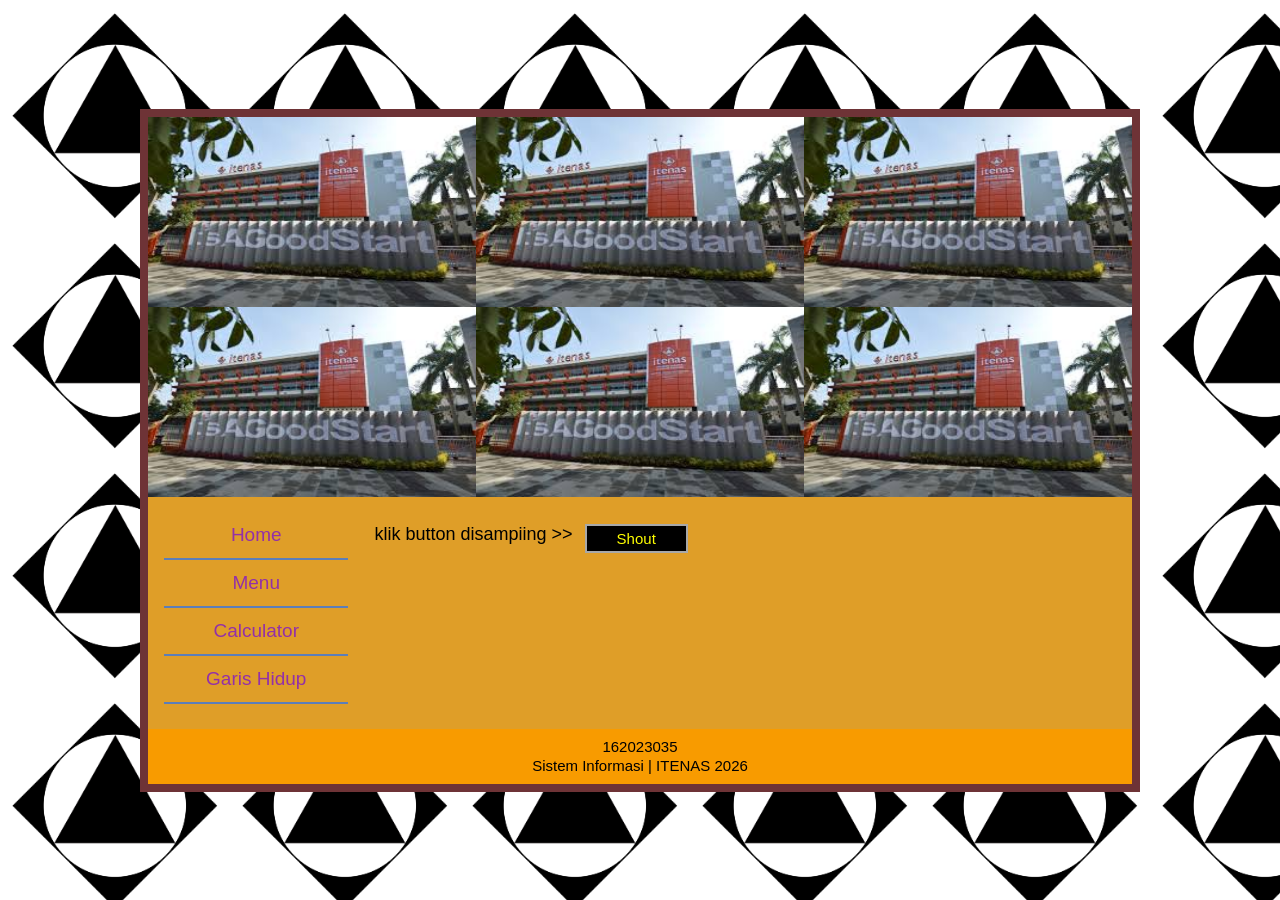
<file: evaluasi1/index.html>
<!doctype html>
<html lang="id">
  <head>
    <meta charset="UTF-8" />
    <meta name="viewport" content="width=device-width, initial-scale=1.0" />
    <title>Home - Sistem Informasi ITENAS</title>
    <link rel="stylesheet" href="CSS/style.css" />
  </head>
  <body>
    <div class="main-box">
      <div class="header-images">
        <img src="assets/kampus.jpeg" alt="kampus" />
        <img src="assets/kampus.jpeg" alt="kampus" />
        <img src="assets/kampus.jpeg" alt="kampus" />
        <img src="assets/kampus.jpeg" alt="kampus" />
        <img src="assets/kampus.jpeg" alt="kampus" />
        <img src="assets/kampus.jpeg" alt="kampus" />
      </div>

      <div class="body-content">
        <div class="sidebar">
          <a href="index.html">Home</a>
          <a href="menu.html">Menu</a>
          <a href="calculator.html">Calculator</a> 
          <a href="garis_hidup.html">Garis Hidup</a> 
        </div>

        <div class="content-area">
          <p>klik button disampiing >></p>
          <button id="btn-shout">Shout</button>
        </div>
      </div>

      <div class="footer">
        162023035<br/>
        Sistem Informasi | ITENAS 2026
      </div>
    </div>

    <script src="javascript/script.js"></script>
  </body>
</html>
</file>
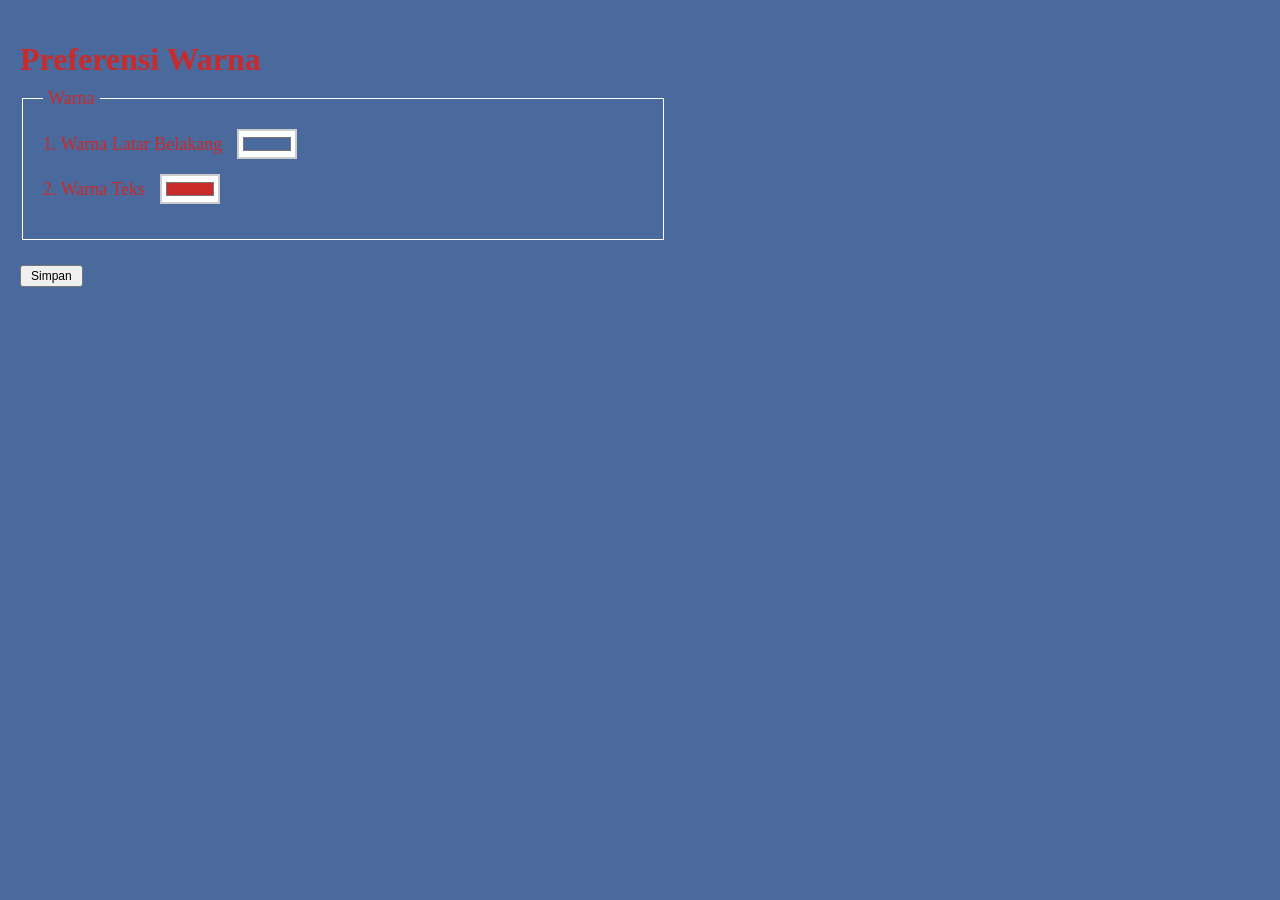
<file: tugas3/index.html>
<!doctype html>
<html lang="id">
  <head>
    <meta charset="UTF-8" />
    <meta name="viewport" content="width=device-width, initial-scale=1.0" />
    <title>Tugas Preferensi Warna</title>
    <link rel="stylesheet" href="style.css" />
  </head>
  <body>
    <h1 id="judul">Preferensi Warna</h1>

    <fieldset>
      <legend id="teks-legend">Warna</legend>

      <div class="form-group">
        <label for="bgColor">1. Warna Latar Belakang</label>
        <input type="color" id="bgColor" value="#4A699D" />
      </div>

      <div class="form-group">
        <label for="txtColor">2. Warna Teks</label>
        <input type="color" id="txtColor" value="#C92A2A" />
      </div>
    </fieldset>

    <button id="btnSimpan">Simpan</button>

    <script src="script.js"></script>
  </body>
</html>
</file>
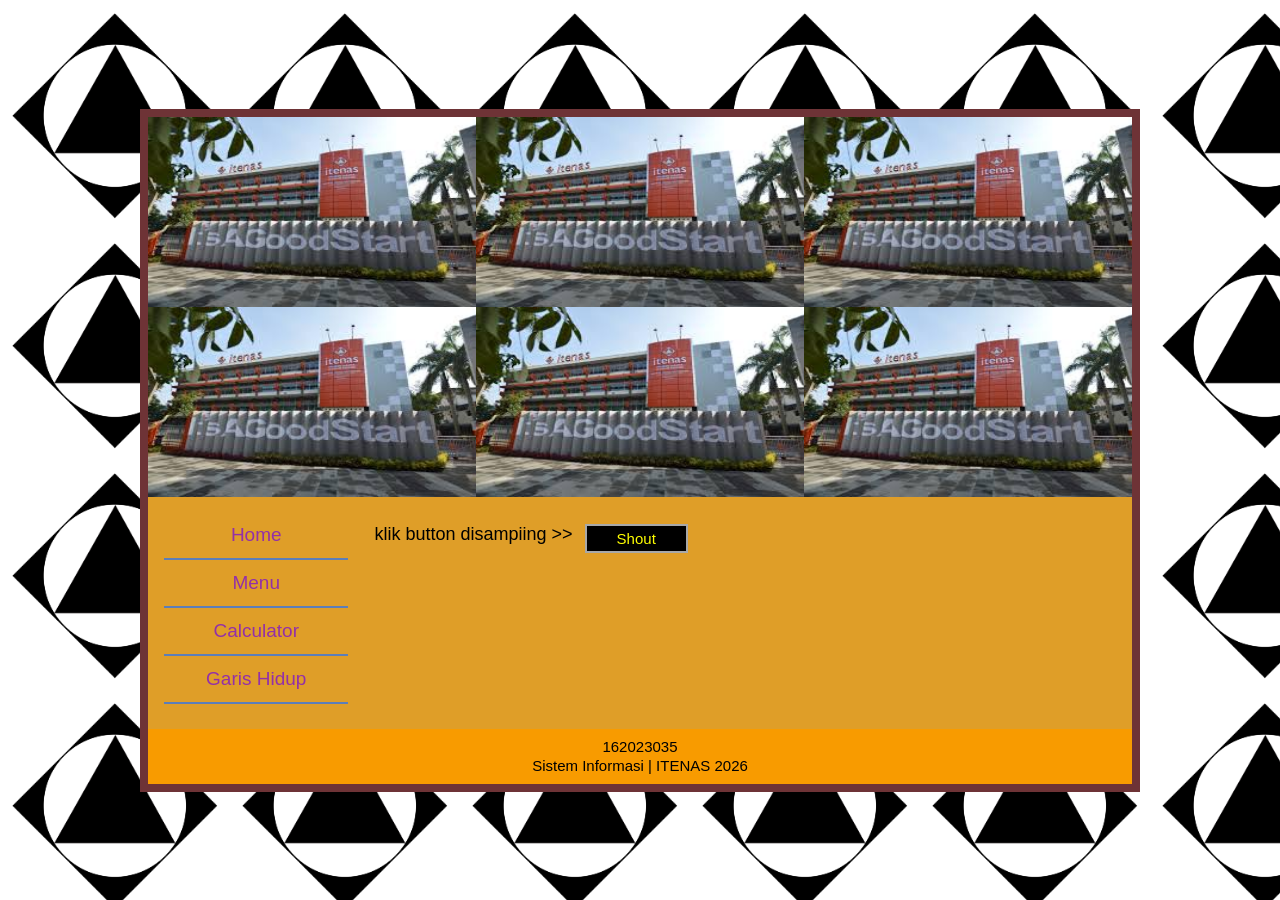
<file: tugas4/index.html>
<!doctype html>
<html lang="id">
  <head>
    <meta charset="UTF-8" />
    <meta name="viewport" content="width=device-width, initial-scale=1.0" />
    <title>Home - Sistem Informasi ITENAS</title>
    <link rel="stylesheet" href="CSS/style.css" />
  </head>
  <body>
    <div class="main-box">
      <div class="header-images">
        <img src="assets/kampus.jpeg" alt="kampus" />
        <img src="assets/kampus.jpeg" alt="kampus" />
        <img src="assets/kampus.jpeg" alt="kampus" />
        <img src="assets/kampus.jpeg" alt="kampus" />
        <img src="assets/kampus.jpeg" alt="kampus" />
        <img src="assets/kampus.jpeg" alt="kampus" />
      </div>

      <div class="body-content">
        <div class="sidebar">
          <a href="index.html">Home</a>
          <a href="menu.html">Menu</a>
          <a href="calculator.html">Calculator</a> 
          <a href="garis_hidup.html">Garis Hidup</a> 
        </div>

        <div class="content-area">
          <p>klik button disampiing >></p>
          <button id="btn-shout">Shout</button>
        </div>
      </div>

      <div class="footer">
        162023035<br/>
    Sistem Informasi | ITENAS 2026
      </div>
    </div>

    <script src="javascript/script.js"></script>
  </body>
</html>
</file>
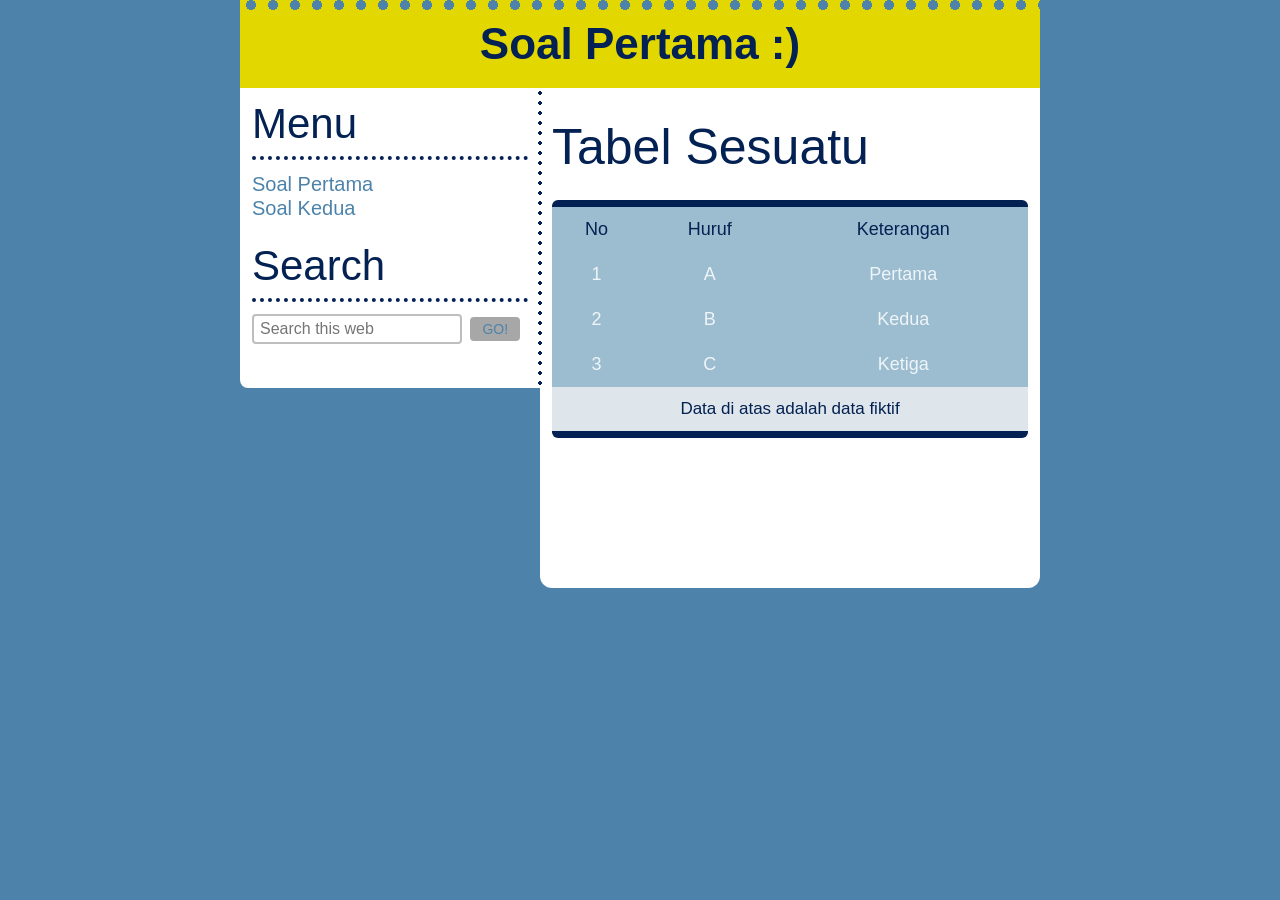
<file: soal1.html>
<!DOCTYPE html>
<html>
<head>
    <title>Soal Pertama</title>
    <link rel="stylesheet" href="style.css">
</head>

<body>

<div class="container">

    <div class="header">Soal Pertama :)</div>

    <div class="content">

        <div class="sidebar">
            <div class="menu-box">
                <h3>Menu</h3>
                <div class="menu">
                    <a href=>Soal Pertama</a>
                    <a href="soal2.html">Soal Kedua</a>
                </div>

                <h3>Search</h3>
                <div class="searchbox">
                    <input type="text" placeholder="Search this web">
                    <button>GO!</button>
                </div>
            </div>
        </div>

        <div class="main">
            <h2>Tabel Sesuatu</h2>

            <div class="table-box-sesuatu">
                <table>
                    <tr>
                        <th>No</th>
                        <th>Huruf</th>
                        <th>Keterangan</th>
                    </tr>
                    <tr>
                        <td>1</td>
                        <td>A</td>
                        <td>Pertama</td>
                    </tr>
                    <tr>
                        <td>2</td>
                        <td>B</td>
                        <td>Kedua</td>
                    </tr>
                    <tr>
                        <td>3</td>
                        <td>C</td>
                        <td>Ketiga</td>
                    </tr>
                </table>

                <div class="table-footer">
                    Data di atas adalah data fiktif
                </div>
            </div>

        </div>

    </div>
</div>

</body>
</html>
</file>
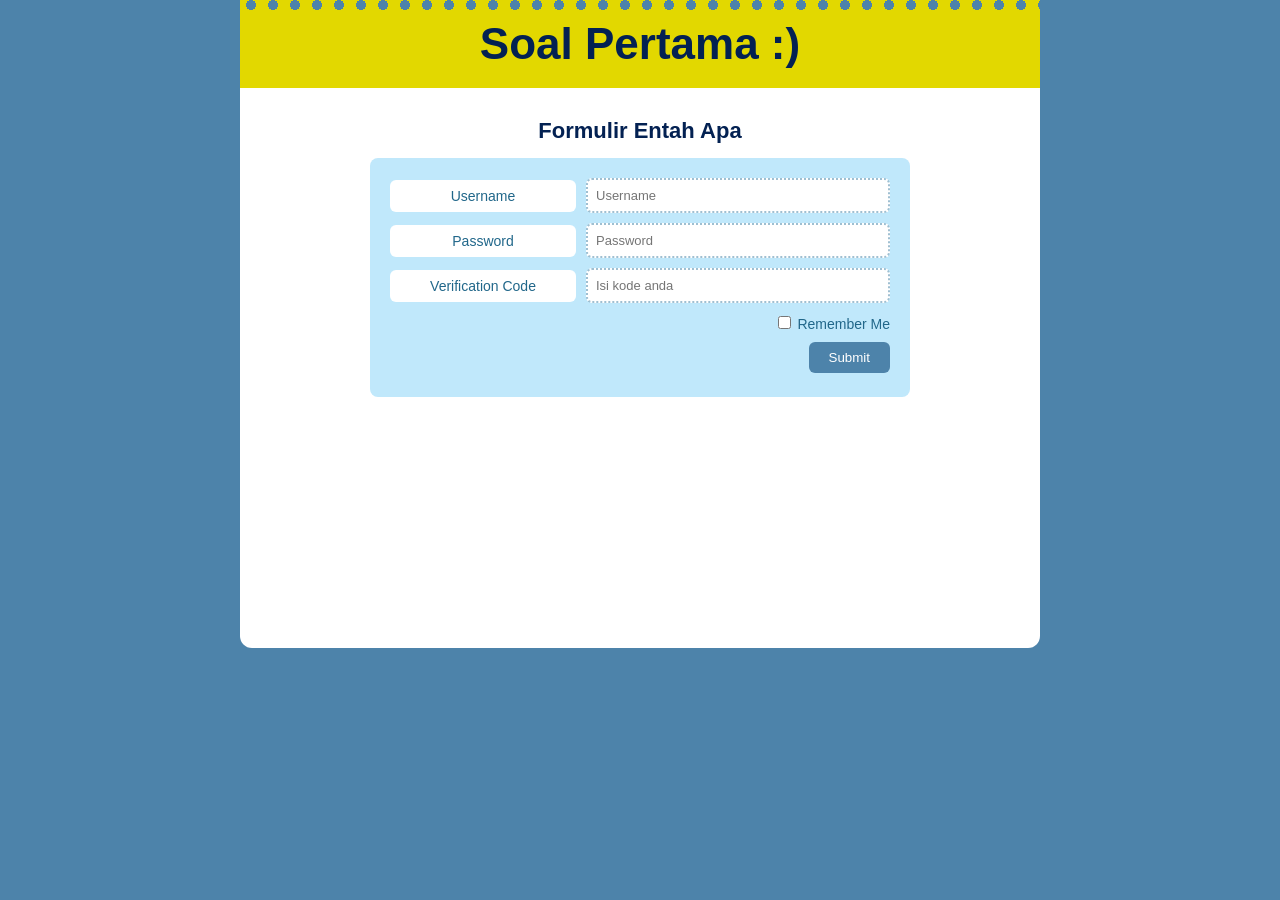
<file: soal2.html>
<!DOCTYPE html>
<html>
<head>
    <title>Soal Kedua</title>
    <link rel="stylesheet" href="style.css">
</head>

<body>

<div class="container">

    <div class="header">
        Soal Pertama :)
    </div>

    <div class="soal2-panel">
        <h2 class="form-title">Formulir Entah Apa</h2>
        <div class="form-box">
            <div class="row">
                <span>Username</span>
                <input type="text" placeholder="Username">
            </div>
            <div class="row">
                <span>Password</span>
                <input type="password" placeholder="Password">
            </div>
            <div class="row">
                <span>Verification Code</span>
                <input type="text" placeholder="Isi kode anda">
            </div>
            
            <div class="remember-row">
                <input type="checkbox"> Remember Me
            </div>
            
            <div class="btn-container">
                <button onclick="window.location.href='soal1.html'">Submit</button>
                    </a>
                </div>
            </div>
    </div>

</div>

</body>
</html>
</file>
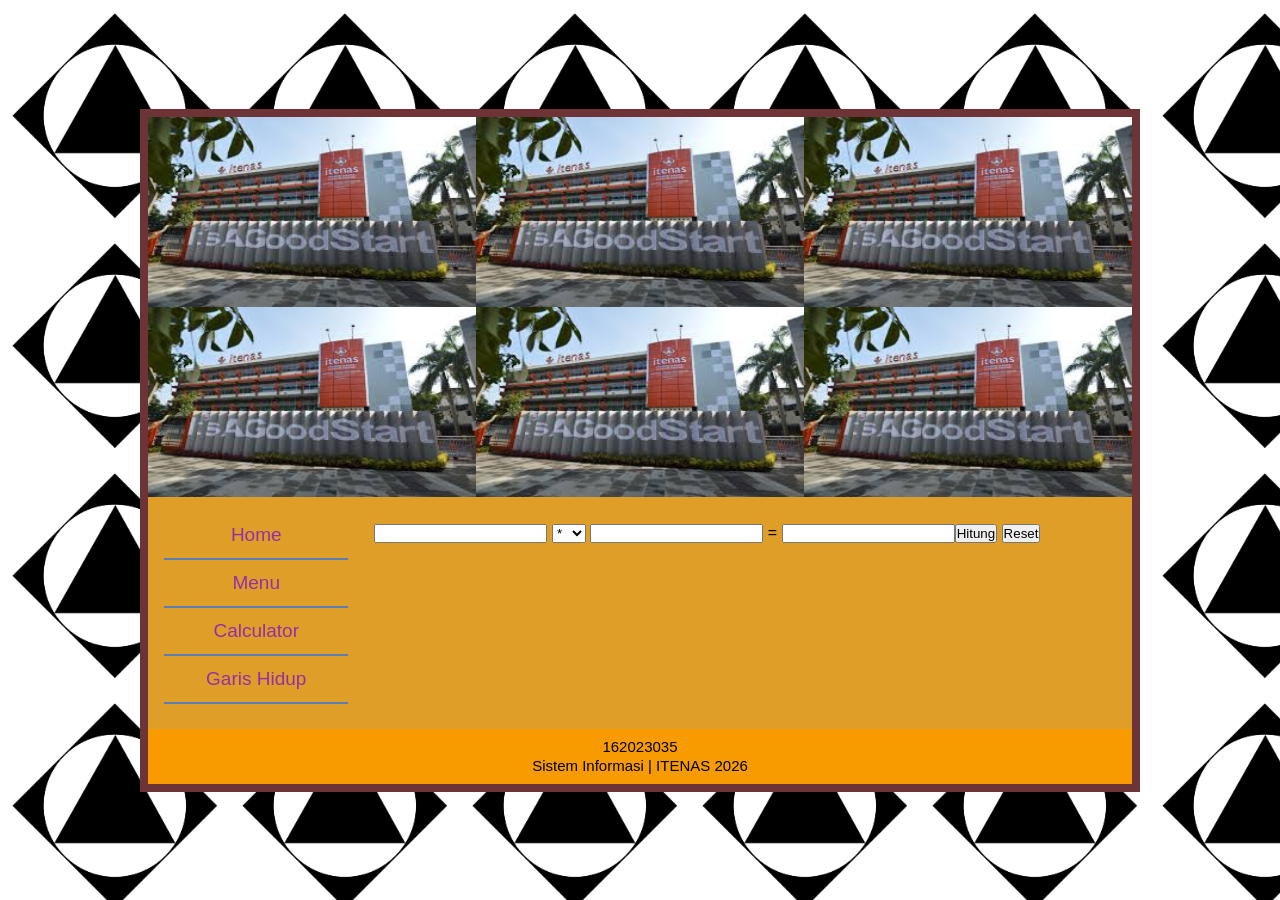
<file: evaluasi1/calculator.html>
<!doctype html>
<html lang="id">
  <head>
    <meta charset="UTF-8" />
    <meta name="viewport" content="width=device-width, initial-scale=1.0" />
    <title>Kalkulator - Sistem Informasi ITENAS</title>
    <link rel="stylesheet" href="CSS/style.css" />
  </head>
  <body>
    <div class="main-box">
      <div class="header-images">
        <img src="assets/kampus.jpeg" alt="kampus" />
        <img src="assets/kampus.jpeg" alt="kampus" />
        <img src="assets/kampus.jpeg" alt="kampus" />
        <img src="assets/kampus.jpeg" alt="kampus" />
        <img src="assets/kampus.jpeg" alt="kampus" />
        <img src="assets/kampus.jpeg" alt="kampus" />
      </div>

      <div class="body-content">
        <div class="sidebar">
          <a href="index.html">Home</a>
          <a href="menu.html">Menu</a>
          <a href="calculator.html">Calculator</a>
          <a href="garis_hidup.html">Garis Hidup</a>
        </div>

        <div class="content-area calc-area">
          <div class="calc-row">
            <input type="number" id="calc-in1" class="calc-input" />
            <select id="calc-op" class="calc-select">
              <option value="*">*</option>
              <option value="/">/</option>
              <option value="+">+</option>
              <option value="-">-</option>
              <option value="%">%</option>
              <option value="^">^</option>
            </select>
            <input type="number" id="calc-in2" class="calc-input" />
            <span class="calc-equals">=</span>
            <input type="text" id="calc-out" class="calc-input" readonly />
          </div>

          <div class="calc-actions">
            <button type="button" id="btn-hitung" class="btn-black">
              Hitung
            </button>
            <button type="button" id="btn-reset-calc" class="btn-black">
              Reset
            </button>
          </div>
        </div>
      </div>

      <div class="footer">
        162023035<br/>
        Sistem Informasi | ITENAS 2026
      </div>
    </div>

    <script src="javascript/script.js"></script>
  </body>
</html>
</file>
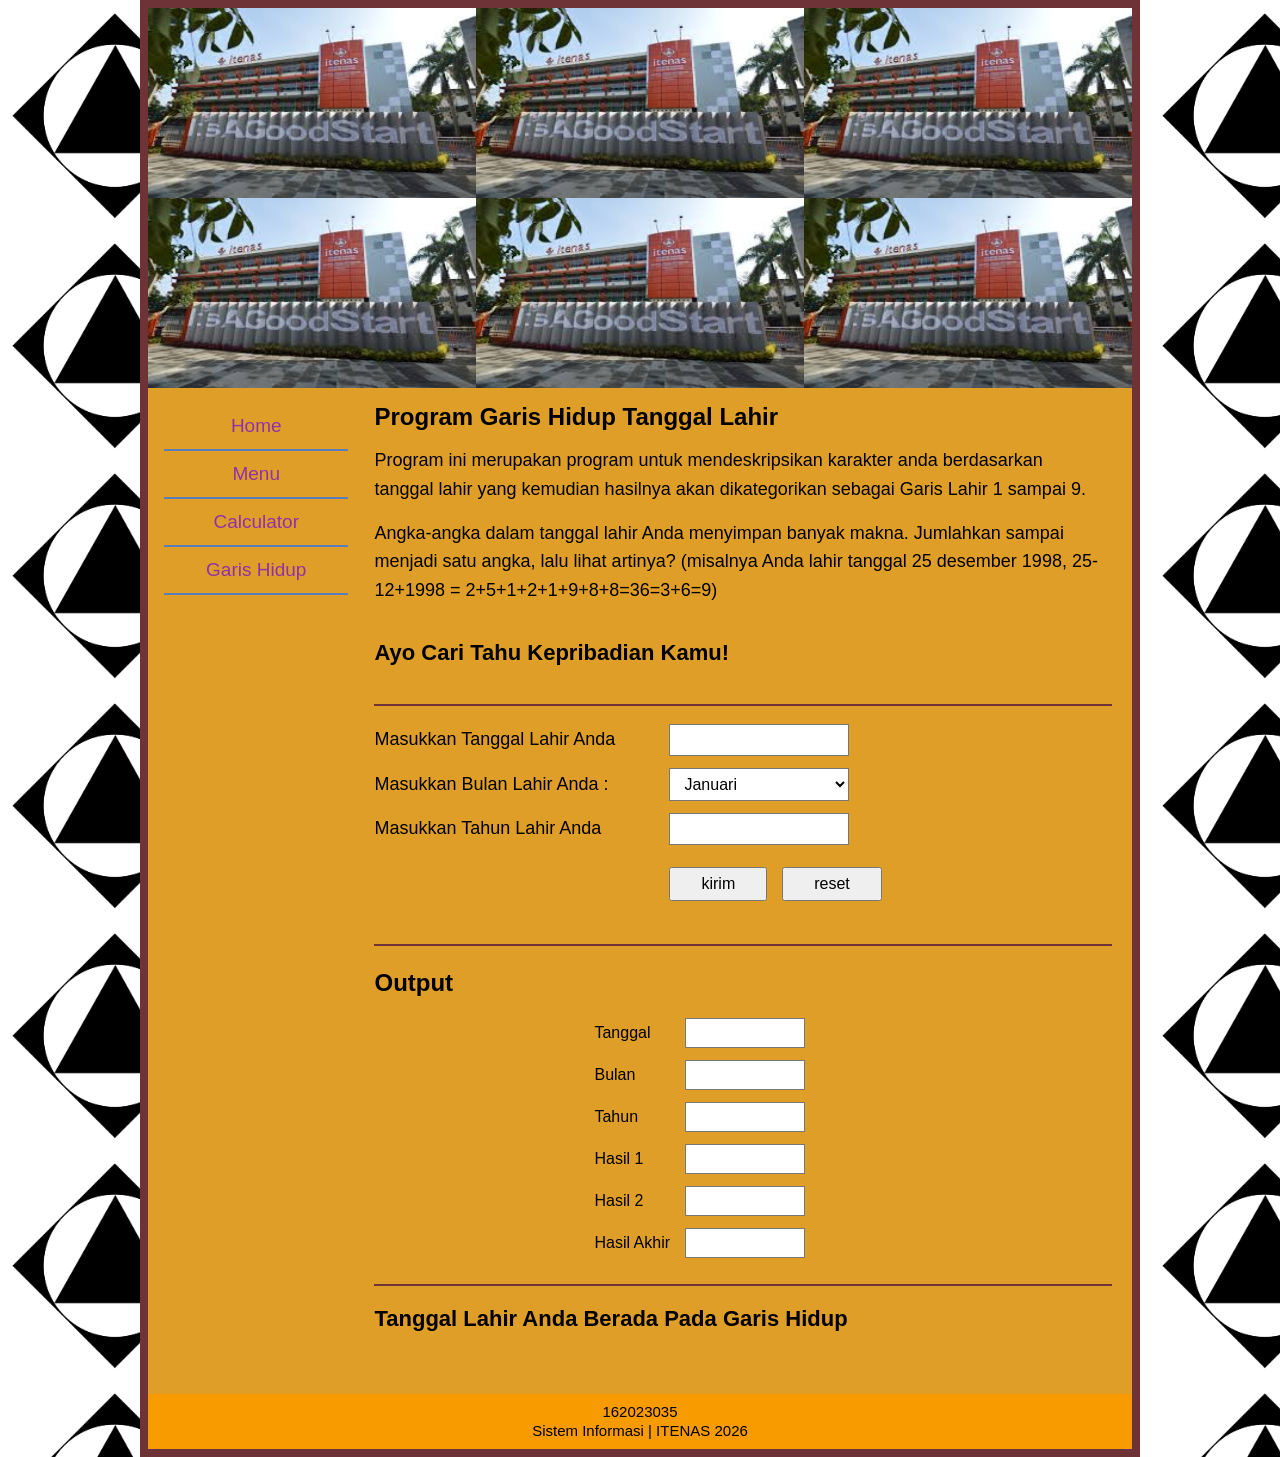
<file: evaluasi1/garis_hidup.html>
<!doctype html>
<html lang="id">
  <head>
    <meta charset="UTF-8" />
    <meta name="viewport" content="width=device-width, initial-scale=1.0" />
    <title>Garis Hidup - Sistem Informasi ITENAS</title>
    <link rel="stylesheet" href="CSS/style.css" />
  </head>
  <body>
    <div class="main-box">
      <div class="header-images">
        <img src="assets/kampus.jpeg" alt="kampus" />
        <img src="assets/kampus.jpeg" alt="kampus" />
        <img src="assets/kampus.jpeg" alt="kampus" />
        <img src="assets/kampus.jpeg" alt="kampus" />
        <img src="assets/kampus.jpeg" alt="kampus" />
        <img src="assets/kampus.jpeg" alt="kampus" />
      </div>

      <div class="body-content">
        <div class="sidebar">
          <a href="index.html">Home</a>
          <a href="menu.html">Menu</a>
          <a href="calculator.html">Calculator</a> 
          <a href="garis_hidup.html">Garis Hidup</a> 
        </div>

        <div class="content-area gh-area">
          <h2 class="gh-title">Program Garis Hidup Tanggal Lahir</h2>

          <p class="gh-desc">
            Program ini merupakan program untuk mendeskripsikan karakter anda
            berdasarkan tanggal lahir yang kemudian hasilnya akan dikategorikan
            sebagai Garis Lahir 1 sampai 9.
          </p>
          <p class="gh-desc">
            Angka-angka dalam tanggal lahir Anda menyimpan banyak makna.
            Jumlahkan sampai menjadi satu angka, lalu lihat artinya? (misalnya
            Anda lahir tanggal 25 desember 1998, 25-12+1998 =
            2+5+1+2+1+9+8+8=36=3+6=9)
          </p>

          <h2 class="gh-highlight">Ayo Cari Tahu Kepribadian Kamu!</h2>
          <hr class="gh-line">

          <div class="gh-form">
            <div class="gh-form-group">
              <label>Masukkan Tanggal Lahir Anda</label>
              <input type="number" id="gh-tgl" min="1" max="31" />
            </div>
            <div class="gh-form-group">
              <label>Masukkan Bulan Lahir Anda :</label>
              <select id="gh-bln" class="gh-select">
                <option value="1">Januari</option>
                <option value="2">Februari</option>
                <option value="3">Maret</option>
                <option value="4">April</option>
                <option value="5">Mei</option>
                <option value="6">Juni</option>
                <option value="7">Juli</option>
                <option value="8">Agustus</option>
                <option value="9">September</option>
                <option value="10">Oktober</option>
                <option value="11">November</option>
                <option value="12">Desember</option>
              </select>
            </div>
            <div class="gh-form-group">
              <label>Masukkan Tahun Lahir Anda</label>
              <input type="number" id="gh-thn" min="1900" max="2100" />
            </div>
            <div class="gh-buttons">
              <button type="button" id="btn-kirim-gh" class="btn-black">
                kirim
              </button>
              <button type="button" id="btn-reset-gh" class="btn-black">
                reset
              </button>
            </div>
          </div>

          <hr class="gh-line">

          <div class="gh-output-section" id="gh-output-section">
            <h2 class="gh-title">Output</h2>
            <table class="gh-table">
              <tr>
                <td>Tanggal</td>
                <td><input type="text" id="out-tgl" readonly /></td>
              </tr>
              <tr>
                <td>Bulan</td>
                <td><input type="text" id="out-bln" readonly /></td>
              </tr>
              <tr>
                <td>Tahun</td>
                <td><input type="text" id="out-thn" readonly /></td>
              </tr>
              <tr>
                <td>Hasil 1</td>
                <td><input type="text" id="out-h1" readonly /></td>
              </tr>
              <tr>
                <td>Hasil 2</td>
                <td><input type="text" id="out-h2" readonly /></td>
              </tr>
              <tr>
                <td>Hasil Akhir</td>
                <td><input type="text" id="out-hakhir" readonly /></td>
              </tr>
            </table>
            <hr class="gh-line">

            <div class="gh-result-text">
            <h2 class="gh-result-title">
            Tanggal Lahir Anda Berada Pada Garis Hidup
            <span id="out-num"></span>
            </h2>
          <p id="gh-result-desc" class="gh-result-desc"></p>
        </div>
    </div>
</div>
</div>

      <div class="footer">
        162023035<br/>
        Sistem Informasi | ITENAS 2026
      </div>
    </div>

    <script src="javascript/script.js"></script>
  </body>
</html>
</file>
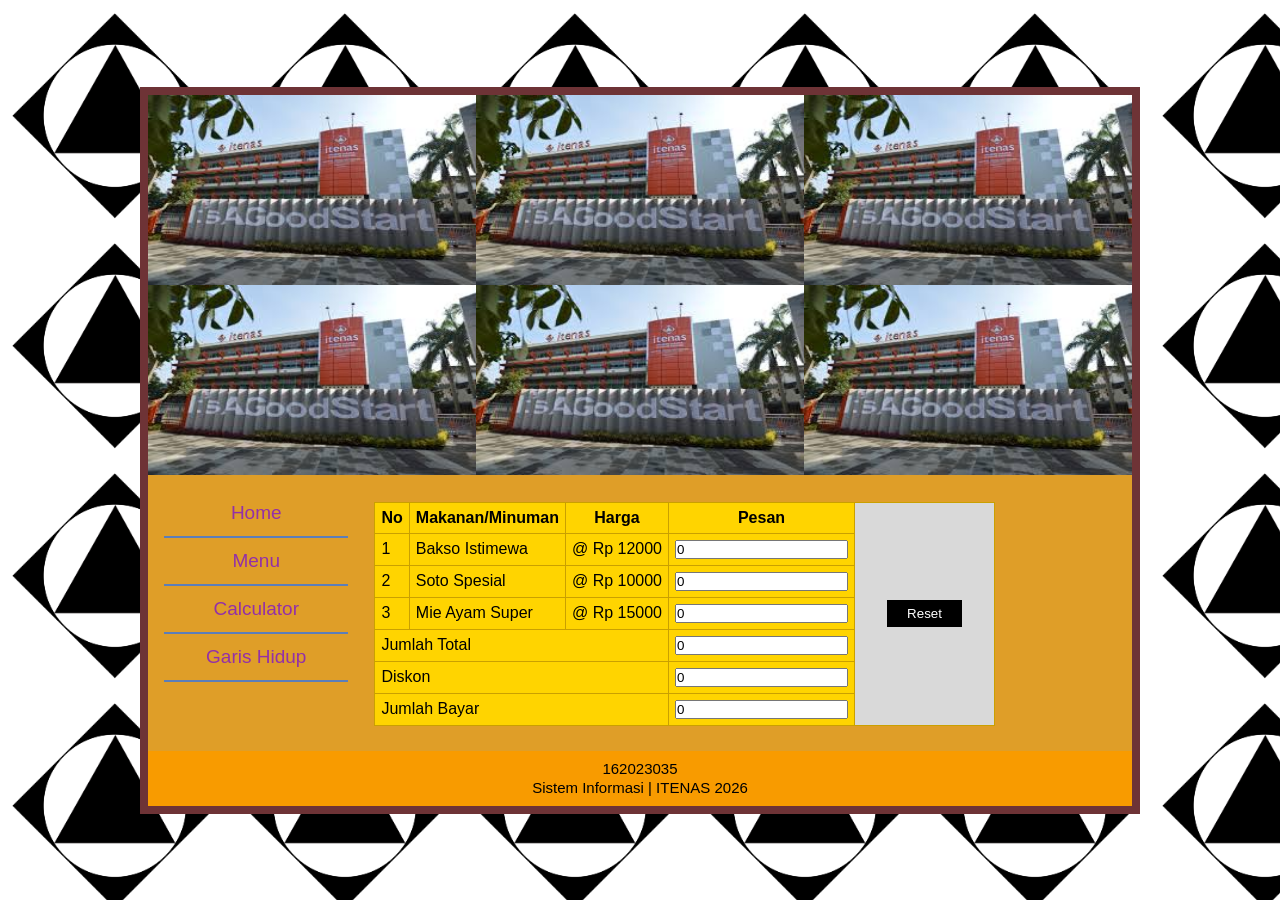
<file: evaluasi1/menu.html>
<!doctype html>
<html lang="id">
  <head>
    <meta charset="UTF-8" />
    <meta name="viewport" content="width=device-width, initial-scale=1.0" />
    <title>Menu - Sistem Informasi ITENAS</title>
    <link rel="stylesheet" href="CSS/style.css" />
  </head>
  <body>
    <div class="main-box">
      <div class="header-images">
        <img src="assets/kampus.jpeg" alt="kampus" />
        <img src="assets/kampus.jpeg" alt="kampus" />
        <img src="assets/kampus.jpeg" alt="kampus" />
        <img src="assets/kampus.jpeg" alt="kampus" />
        <img src="assets/kampus.jpeg" alt="kampus" />
        <img src="assets/kampus.jpeg" alt="kampus" />
      </div>

      <div class="body-content">
        <div class="sidebar">
          <a href="index.html">Home</a>
          <a href="menu.html">Menu</a>
          <a href="calculator.html">Calculator</a>
          <a href="garis_hidup.html">Garis Hidup</a>
        </div>

        <div class="content-area">
          <table class="menu-table">
            <tr>
              <th>No</th>
              <th>Makanan/Minuman</th>
              <th>Harga</th>
              <th>Pesan</th>
              <td rowspan="7" class="reset-cell">
                <button type="button" id="btn-reset">Reset</button>
              </td>
            </tr>
            <tr>
              <td>1</td>
              <td>Bakso Istimewa</td>
              <td>@ Rp 12000</td>
              <td><input type="number" id="qty-bakso" value="0" min="0" /></td>
            </tr>
            <tr>
              <td>2</td>
              <td>Soto Spesial</td>
              <td>@ Rp 10000</td>
              <td><input type="number" id="qty-soto" value="0" min="0" /></td>
            </tr>
            <tr>
              <td>3</td>
              <td>Mie Ayam Super</td>
              <td>@ Rp 15000</td>
              <td><input type="number" id="qty-mie" value="0" min="0" /></td>
            </tr>
            <tr>
              <td colspan="3" class="text-right">Jumlah Total</td>
              <td>
                <input type="text" id="jumlah-total" value="0" readonly />
              </td>
            </tr>
            <tr>
              <td colspan="3" class="text-right">Diskon</td>
              <td><input type="text" id="diskon" value="0" readonly /></td>
            </tr>
            <tr>
              <td colspan="3" class="text-right">Jumlah Bayar</td>
              <td>
                <input type="text" id="jumlah-bayar" value="0" readonly />
              </td>
            </tr>
          </table>
        </div>
      </div>

      <div class="footer">
        162023035<br/>
        Sistem Informasi | ITENAS 2026
      </div>
    </div>

    <script src="javascript/script.js"></script>
  </body>
</html>
</file>
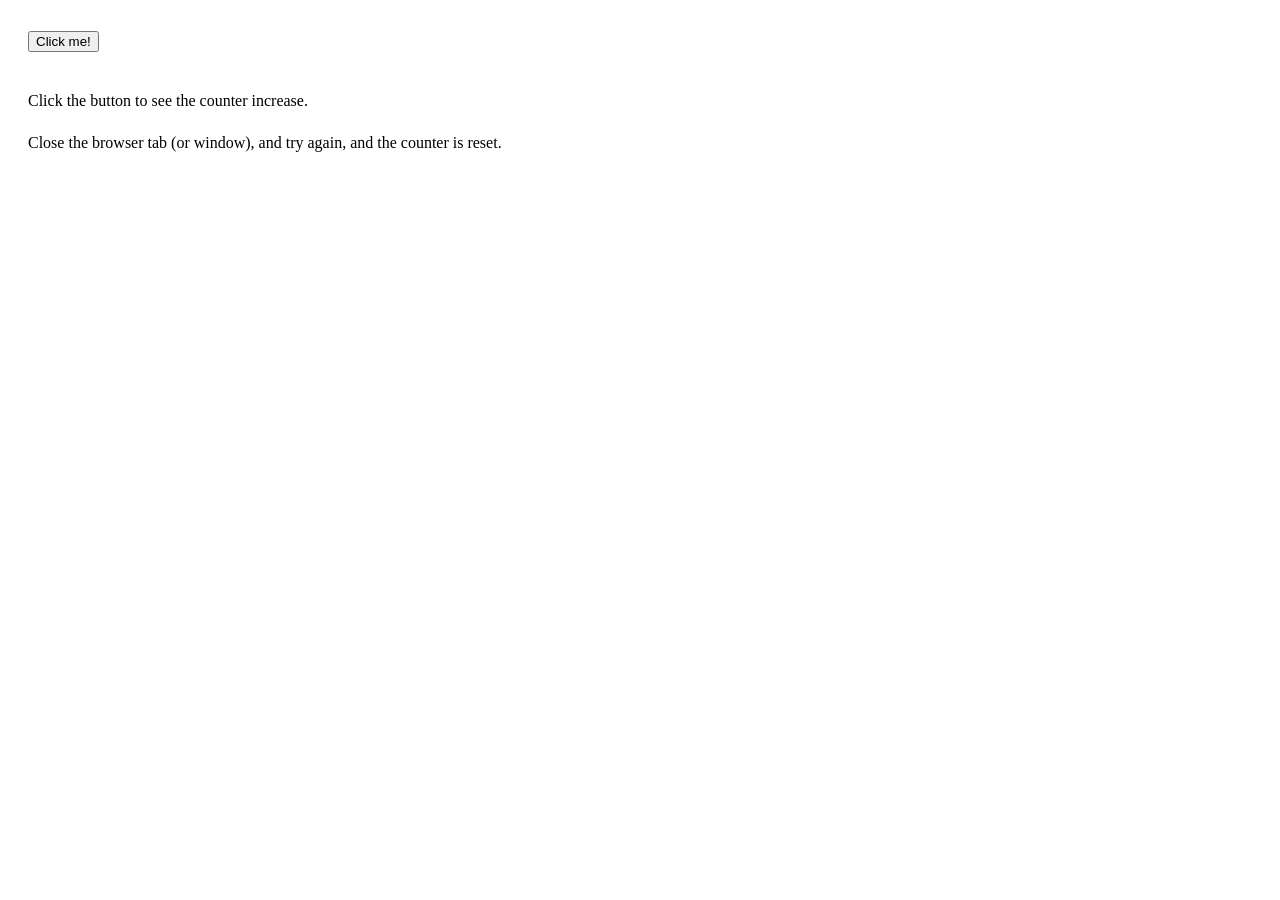
<file: quizweek3/soal1.html>
<!DOCTYPE html>
<html lang="id">
<head>
    <meta charset="UTF-8">
    <title>Quiz Kelas</title>
    <style>
        body { font-family: serif; padding: 20px; line-height: 1.6; }
        button { cursor: pointer; margin-bottom: 20px; }
        #display { 
            display: none; 
            margin-bottom: 10px; 
        }
    </style>
</head>
<body>

    <button onclick="increaseCounter()">Click me!</button>

    <div id="display"></div>

    <p>Click the button to see the counter increase.</p>
    <p>Close the browser tab (or window), and try again, and the counter is reset.</p>

    <script>
        let count = localStorage.getItem('userClicks') || 0;

        function increaseCounter() {
            count++;
            localStorage.setItem('userClicks', count);
            const displayElement = document.getElementById('display');
            displayElement.innerText = `You have clicked the button ${count} time(s) in this session.`;
            displayElement.style.display = 'block';
        }
    </script>

</body>
</html>
</file>
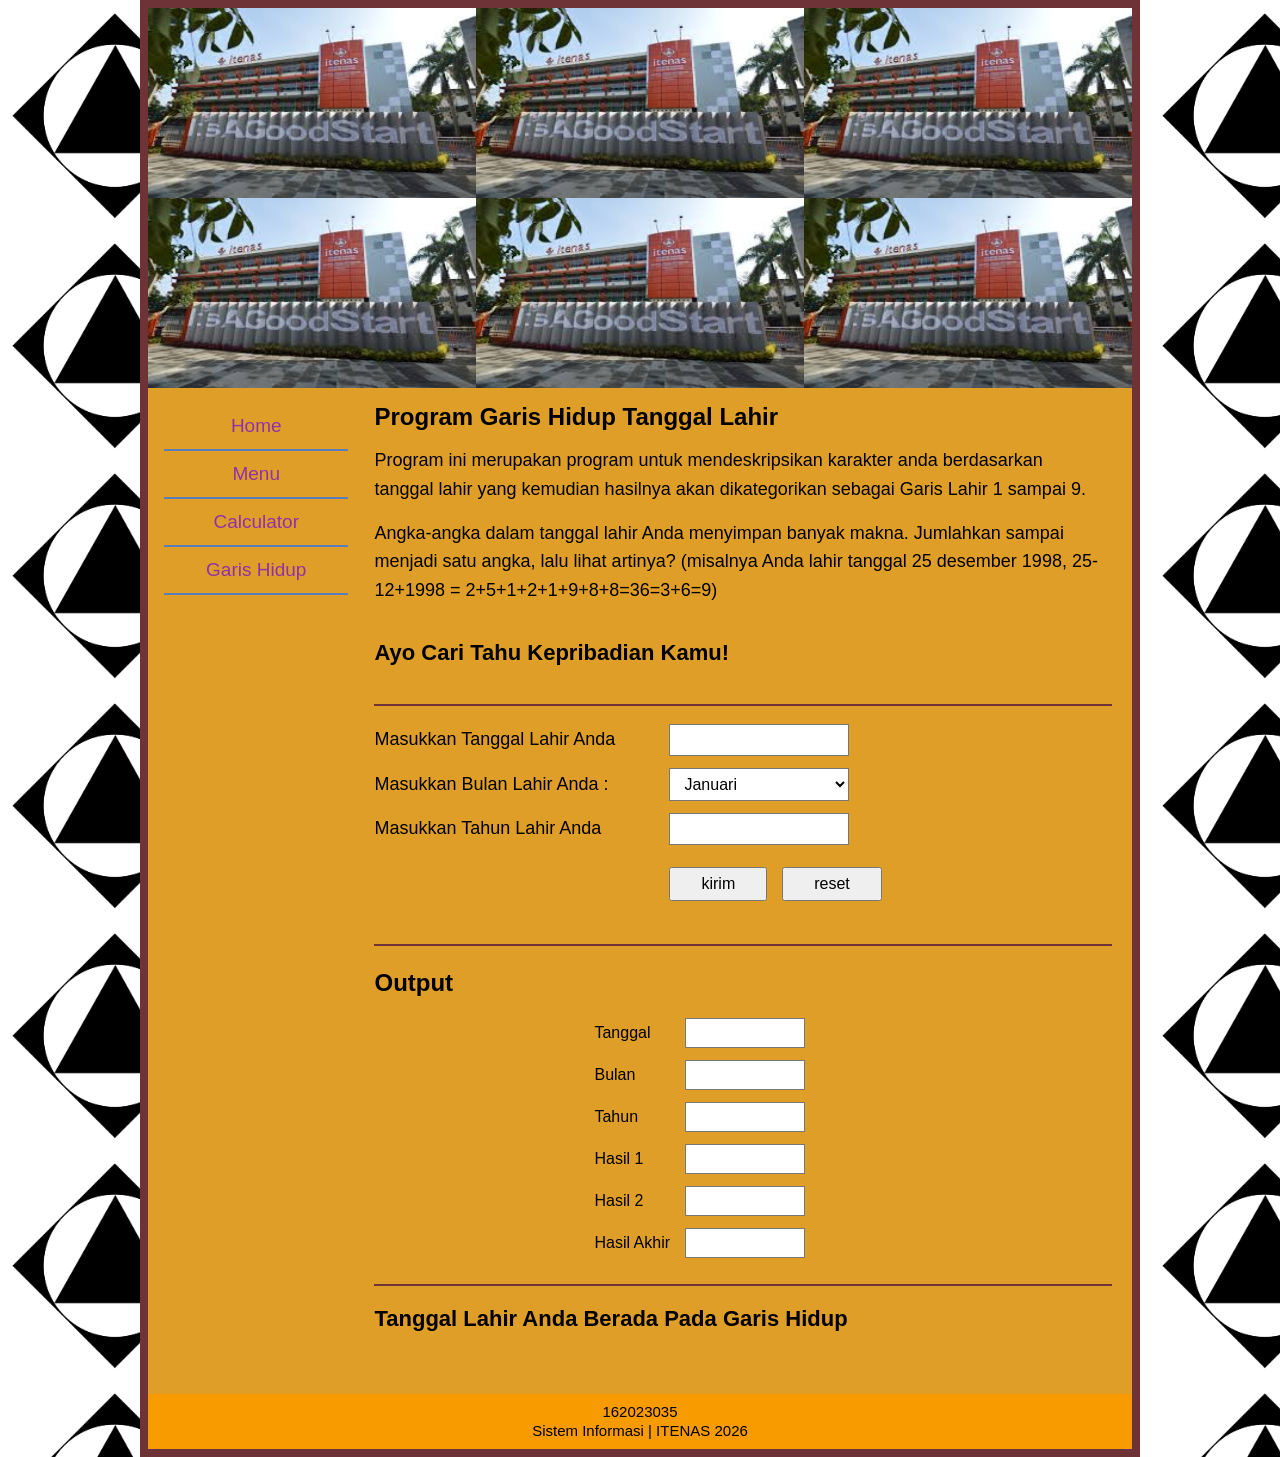
<file: tugas4/garis_hidup.html>
<!doctype html>
<html lang="id">
  <head>
    <meta charset="UTF-8" />
    <meta name="viewport" content="width=device-width, initial-scale=1.0" />
    <title>Garis Hidup - Sistem Informasi ITENAS</title>
    <link rel="stylesheet" href="CSS/style.css" />
  </head>
  <body>
    <div class="main-box">
      <div class="header-images">
        <img src="assets/kampus.jpeg" alt="kampus" />
        <img src="assets/kampus.jpeg" alt="kampus" />
        <img src="assets/kampus.jpeg" alt="kampus" />
        <img src="assets/kampus.jpeg" alt="kampus" />
        <img src="assets/kampus.jpeg" alt="kampus" />
        <img src="assets/kampus.jpeg" alt="kampus" />
      </div>

      <div class="body-content">
        <div class="sidebar">
          <a href="index.html">Home</a>
          <a href="menu.html">Menu</a>
          <a href="calculator.html">Calculator</a> 
          <a href="garis_hidup.html">Garis Hidup</a> 
        </div>

        <div class="content-area gh-area">
          <h2 class="gh-title">Program Garis Hidup Tanggal Lahir</h2>

          <p class="gh-desc">
            Program ini merupakan program untuk mendeskripsikan karakter anda
            berdasarkan tanggal lahir yang kemudian hasilnya akan dikategorikan
            sebagai Garis Lahir 1 sampai 9.
          </p>
          <p class="gh-desc">
            Angka-angka dalam tanggal lahir Anda menyimpan banyak makna.
            Jumlahkan sampai menjadi satu angka, lalu lihat artinya? (misalnya
            Anda lahir tanggal 25 desember 1998, 25-12+1998 =
            2+5+1+2+1+9+8+8=36=3+6=9)
          </p>

          <h2 class="gh-highlight">Ayo Cari Tahu Kepribadian Kamu!</h2>
          <hr class="gh-line">

          <div class="gh-form">
            <div class="gh-form-group">
              <label>Masukkan Tanggal Lahir Anda</label>
              <input type="number" id="gh-tgl" min="1" max="31" />
            </div>
            <div class="gh-form-group">
              <label>Masukkan Bulan Lahir Anda :</label>
              <select id="gh-bln" class="gh-select">
                <option value="1">Januari</option>
                <option value="2">Februari</option>
                <option value="3">Maret</option>
                <option value="4">April</option>
                <option value="5">Mei</option>
                <option value="6">Juni</option>
                <option value="7">Juli</option>
                <option value="8">Agustus</option>
                <option value="9">September</option>
                <option value="10">Oktober</option>
                <option value="11">November</option>
                <option value="12">Desember</option>
              </select>
            </div>
            <div class="gh-form-group">
              <label>Masukkan Tahun Lahir Anda</label>
              <input type="number" id="gh-thn" min="1900" max="2100" />
            </div>
            <div class="gh-buttons">
              <button type="button" id="btn-kirim-gh" class="btn-black">
                kirim
              </button>
              <button type="button" id="btn-reset-gh" class="btn-black">
                reset
              </button>
            </div>
          </div>

          <hr class="gh-line">

          <div class="gh-output-section" id="gh-output-section">
            <h2 class="gh-title">Output</h2>
            <table class="gh-table">
              <tr>
                <td>Tanggal</td>
                <td><input type="text" id="out-tgl" readonly /></td>
              </tr>
              <tr>
                <td>Bulan</td>
                <td><input type="text" id="out-bln" readonly /></td>
              </tr>
              <tr>
                <td>Tahun</td>
                <td><input type="text" id="out-thn" readonly /></td>
              </tr>
              <tr>
                <td>Hasil 1</td>
                <td><input type="text" id="out-h1" readonly /></td>
              </tr>
              <tr>
                <td>Hasil 2</td>
                <td><input type="text" id="out-h2" readonly /></td>
              </tr>
              <tr>
                <td>Hasil Akhir</td>
                <td><input type="text" id="out-hakhir" readonly /></td>
              </tr>
            </table>
            <hr class="gh-line">

            <div class="gh-result-text">
            <h2 class="gh-result-title">
            Tanggal Lahir Anda Berada Pada Garis Hidup
            <span id="out-num"></span>
            </h2>
          <p id="gh-result-desc" class="gh-result-desc"></p>
        </div>
    </div>
</div>
</div>

      <div class="footer">
        162023035<br/>
  Sistem Informasi | ITENAS 2026
      </div>
    </div>

    <script src="javascript/script.js"></script>
  </body>
</html>
</file>
<file: evaluasi1/CSS/style.css>
* {
  margin: 0;
  padding: 0;
  box-sizing: border-box;
  font-family: Arial, Helvetica, sans-serif;
}

body {
  background-image: url("../assets/itenas.png");
  background-repeat: repeat;
  background-size: 230px;
  display: flex;
  justify-content: center;
  align-items: center;
  min-height: 100vh;
}

.main-box {
  width: 1000px;
  background-color: #df9e28;
  border: 8px solid #6e3336;
  display: flex;
  flex-direction: column;
}

.header-images {
  display: grid;
  grid-template-columns: repeat(3, 1fr);
}

.header-images img {
  width: 100%;
  height: 190px;
  display: block;
  object-fit: fill;
}

.body-content {
  display: flex;
  min-height: 190px;
  padding-bottom: 25px;
}

.sidebar {
  width: 22%;
  display: flex;
  flex-direction: column;
  align-items: center;
  padding-top: 15px;
}

.sidebar a {
  text-decoration: none;
  color: #9330a8;
  text-align: center;
  width: 85%;
  padding: 12px 0;
  border-bottom: 2px solid #5c7eb8;
  font-size: 19px;
}

.content-area {
  width: 78%;
  display: flex;
  align-items: flex-start;
  justify-content: flex-start;
  padding-top: 27px;
  padding-left: 10px;
}

.content-area p {
  color: #000;
  font-size: 18px;
  font-weight: normal;
  margin-right: 12px;
  margin-top: 0;
}

#btn-shout {
  background-color: #000000;
  color: #ffff00;
  border: 2px solid #a8a8a8;
  padding: 4px 30px;
  font-size: 15px;
  font-weight: normal;
  cursor: pointer;
}

.footer {
  background-color: #f89b00;
  height: 55px;
  display: flex;
  flex-direction: column;
  justify-content: center;
  align-items: center;
  text-align: center;
  font-size: 15px;
  color: #000;
  line-height: 1.3;
}

.gh-area {
  flex-direction: column;
  padding-top: 15px;
  padding-right: 20px;
  padding-bottom: 25px;
}

.gh-title {
  font-size: 24px;
  font-weight: bold;
  margin-bottom: 15px;
}

.gh-desc {
  font-size: 18px;
  line-height: 1.6;
  margin-bottom: 15px;
  font-weight: normal;
}

.gh-highlight {
  font-size: 20px;
  font-weight: bold;
  margin-bottom: 20px;
  margin-top: 15px;
}

.gh-form {
  display: flex;
  flex-direction: column;
  gap: 12px;
  margin-bottom: 25px;
}

.gh-form-group {
  display: flex;
  align-items: center;
  gap: 15px;
}

.gh-form-group label {
  font-size: 18px;
  width: 280px;
}

.gh-form-group input,
.gh-form-group .gh-select {
  width: 180px;
  padding: 6px 10px;
  border: 1px solid #777;
  font-size: 16px;
  background-color: #fff;
  outline: none;
}

.gh-buttons {
  display: flex;
  gap: 15px;
  margin-top: 10px;
  margin-left: 295px;
}

.gh-buttons .btn-black {
  padding: 6px 30px;
  font-size: 16px;
}

.gh-output-section {
  margin-top: 5px;
  width: 100%;
}

.gh-table {
  border-collapse: collapse;
  margin-bottom: 20px;
  margin-left: 180px;
}

.gh-table td {
  padding: 6px 15px 6px 0;
  font-size: 16px;
  color: #000;
}

.gh-table td:first-child {
  padding-left: 40px;
}

.gh-table input {
  width: 120px;
  padding: 5px 8px;
  border: 1px solid #777;
  background-color: #fff;
  font-size: 16px;
  outline: none;
}

.gh-result-title {
  font-size: 20px;
  font-weight: bold;
  margin-bottom: 12px;
}

.gh-result-desc {
  font-size: 18px;
  line-height: 1.6;
  text-align: justify;
  white-space: pre-wrap;
}

.gh-highlight {
  font-weight: bold;
  font-size: 22px;
  margin-top: 20px;
}

.gh-result-title {
  font-weight: bold;
  font-size: 22px;
  margin-top: 20px;
}

.gh-line {
  height: 2px;
  background-color: #6e3336;
  border: none;
  margin: 18px 0;
  width: 100%;
}

.menu-table{
  border-collapse: collapse;
  background-color: #ffd400;
}

.menu-table th,
.menu-table td{
  border: 1px solid #caa000;
  padding: 6px;
}

.reset-cell{
  background-color: #d9d9d9;
  width: 140px;
  text-align: center;
  vertical-align: middle;
}

#btn-reset{
  background-color: black;
  color: white;
  border: none;
  padding: 6px 20px;
  cursor: pointer;
}

#btn-reset:hover{
  background-color: #333;
}
</file>
<file: tugas3/style.css>
/* Saya mengerjakan tugas ini sendiri tanpa melakukan kecurangan seperti menggunakan, 
 menduplikasi kode perogram kode program yang ada. jia saya melakukan kecurangan dalam 
 perngerjaan tugas ini maka saya siap menerima sanksi atau hukuman dari dari 
 dosen mata kuliah dan Tuhan / Allah  swt */

body {
  font-family: "Times New Roman", Times, serif;
  background-color: #4a699d;
  color: #c92a2a;
  padding: 20px;
  margin: 0;
  transition:
    background-color 0.3s ease,
    color 0.3s ease;
}

h1 {
  font-size: 32px;
  margin-bottom: 10px;
}

fieldset {
  border: 1px solid #ffffff;
  padding: 20px;
  margin-bottom: 15px;
  max-width: 600px;
}

legend {
  padding: 0 5px;
  font-size: 18px;
}

.form-group {
  margin-bottom: 15px;
  display: flex;
  align-items: center;
}

label {
  margin-right: 15px;
  font-size: 18px;
}

input[type="color"] {
  width: 60px;
  height: 30px;
  border: 2px solid #ccc;
  cursor: pointer;
  background-color: #fff;
  padding: 2px;
}

button {
  padding: 3px 10px;
  font-size: 12px;
  cursor: pointer;
  background-color: #f0f0f0;
  border: 1px solid #767676;
  border-radius: 3px;
  margin-top: 10px;
}

button:hover {
  background-color: #e0e0e0;
}
</file>
<file: tugas4/CSS/style.css>
* {
  margin: 0;
  padding: 0;
  box-sizing: border-box;
  font-family: Arial, Helvetica, sans-serif;
}

body {
  background-image: url("../assets/itenas.png");
  background-repeat: repeat;
  background-size: 230px;
  display: flex;
  justify-content: center;
  align-items: center;
  min-height: 100vh;
}

.main-box {
  width: 1000px;
  background-color: #df9e28;
  border: 8px solid #6e3336;
  display: flex;
  flex-direction: column;
}

.header-images {
  display: grid;
  grid-template-columns: repeat(3, 1fr);
}

.header-images img {
  width: 100%;
  height: 190px;
  display: block;
  object-fit: fill;
}

.body-content {
  display: flex;
  min-height: 190px;
  padding-bottom: 25px;
}

.sidebar {
  width: 22%;
  display: flex;
  flex-direction: column;
  align-items: center;
  padding-top: 15px;
}

.sidebar a {
  text-decoration: none;
  color: #9330a8;
  text-align: center;
  width: 85%;
  padding: 12px 0;
  border-bottom: 2px solid #5c7eb8;
  font-size: 19px;
}

.content-area {
  width: 78%;
  display: flex;
  align-items: flex-start;
  justify-content: flex-start;
  padding-top: 27px;
  padding-left: 10px;
}

.content-area p {
  color: #000;
  font-size: 18px;
  font-weight: normal;
  margin-right: 12px;
  margin-top: 0;
}

#btn-shout {
  background-color: #000000;
  color: #ffff00;
  border: 2px solid #a8a8a8;
  padding: 4px 30px;
  font-size: 15px;
  font-weight: normal;
  cursor: pointer;
}

.footer {
  background-color: #f89b00;
  height: 55px;
  display: flex;
  flex-direction: column;
  justify-content: center;
  align-items: center;
  text-align: center;
  font-size: 15px;
  color: #000;
  line-height: 1.3;
}

.gh-area {
  flex-direction: column;
  padding-top: 15px;
  padding-right: 20px;
  padding-bottom: 25px;
}

.gh-title {
  font-size: 24px;
  font-weight: bold;
  margin-bottom: 15px;
}

.gh-desc {
  font-size: 18px;
  line-height: 1.6;
  margin-bottom: 15px;
  font-weight: normal;
}

.gh-highlight {
  font-size: 20px;
  font-weight: bold;
  margin-bottom: 20px;
  margin-top: 15px;
}

.gh-form {
  display: flex;
  flex-direction: column;
  gap: 12px;
  margin-bottom: 25px;
}

.gh-form-group {
  display: flex;
  align-items: center;
  gap: 15px;
}

.gh-form-group label {
  font-size: 18px;
  width: 280px;
}

.gh-form-group input,
.gh-form-group .gh-select {
  width: 180px;
  padding: 6px 10px;
  border: 1px solid #777;
  font-size: 16px;
  background-color: #fff;
  outline: none;
}

.gh-buttons {
  display: flex;
  gap: 15px;
  margin-top: 10px;
  margin-left: 295px;
}

.gh-buttons .btn-black {
  padding: 6px 30px;
  font-size: 16px;
}

.gh-output-section {
  margin-top: 5px;
  width: 100%;
}

.gh-table {
  border-collapse: collapse;
  margin-bottom: 20px;
  margin-left: 180px;
}

.gh-table td {
  padding: 6px 15px 6px 0;
  font-size: 16px;
  color: #000;
}

.gh-table td:first-child {
  padding-left: 40px;
}

.gh-table input {
  width: 120px;
  padding: 5px 8px;
  border: 1px solid #777;
  background-color: #fff;
  font-size: 16px;
  outline: none;
}

.gh-result-title {
  font-size: 20px;
  font-weight: bold;
  margin-bottom: 12px;
}

.gh-result-desc {
  font-size: 18px;
  line-height: 1.6;
  text-align: justify;
  white-space: pre-wrap;
}

.gh-highlight {
  font-weight: bold;
  font-size: 22px;
  margin-top: 20px;
}

.gh-result-title {
  font-weight: bold;
  font-size: 22px;
  margin-top: 20px;
}

.gh-line {
  height: 2px;
  background-color: #6e3336;
  border: none;
  margin: 18px 0;
  width: 100%;
}
</file>
<file: style.css>
/* saya mengerjakan tugas ini sendiri tanpa melakukan kecurangan seperti menggunakan,
mendupliaksi kode perogram kode program yang ada. jia saya melakukan kecurangan dalam
perngerjaan tugas ini maka saya siap menerima sanksi atau hukuman dari dari dosen mata kuliah
dan tuhan / allah  swt */

body{
    margin:0;
    background:#4D83AA;
    font-family:"Trebuchet MS", Arial, sans-serif;
}

.container{
    width:800px;
    margin:0 auto;
    overflow:visible;
}

.header{
    position:relative;
    background:#E2D800;
    color:#032152;
    text-align:center;
    font-size:44px;
    font-weight:700;
    line-height:1.1;
    padding:20px 20px;
}

.header::before{
    content:"";
    position:absolute;
    left:0;
    top:0;
    width:100%;
    height:10px;
    background-image:radial-gradient(circle, #4D83AA 5px, transparent 5px);
    background-size:22px 10px;
    background-repeat:repeat-x;
    background-position:0 center;
}

.content{
    display:flex;
    align-items:flex-start;
}

.sidebar{
    position:relative;
    width:300px;
    height:300px;
    box-sizing:border-box;
    padding-right:0;
}

.sidebar::after{
    content:"";
    position:absolute;
    top:0;
    right:-2px;
    height:100%;
    width:4px;
    background-image:radial-gradient(circle, #032152 2px, transparent 2px);
    background-size:4px 10px;
    background-repeat:repeat-y;
    pointer-events:none;
}

.menu-box{
    width:300px;
    height:300px;
    box-sizing:border-box;
    background:#ffffff;
    border-radius:0 0 0 8px;
    padding:12px;
}

.sidebar h3{
    margin:0 0 12px 0;
    font-size:42px;
    font-weight:400;
    color:#032152;
    border-bottom:4px dotted #032152;
    padding-bottom:8px;
}

.menu{
    margin-bottom:22px;
}

.menu a{
    display:block;
    text-decoration:none;
    color:#4D83AA;
    font-size:20px;
    line-height:1.2;
}

.searchbox{
    white-space:nowrap;
}

.searchbox input{
    width:210px;
    padding:4px 6px;
    border:2px solid #bebebe;
    border-radius:4px;
    font-size:16px;
    color:#777;
    box-sizing:border-box;
}

.searchbox button{
    margin-left:4px;
    padding:3px 10px;
    border:2px solid #a7a7a7;
    border-radius:4px;
    background:#a7a7a7;
    color:#4D83AA;
    font-size:14px;
    line-height:1;
    cursor:pointer;
}

.main{
    width:500px;
    height:500px;
    box-sizing:border-box;
    padding:30px 12px 18px 12px;
    background:#ffffff;
    border-radius:0 0 12px 12px;
}

.main h2{
    margin:0;
    font-size:50px;
    font-weight:400;
    color:#032152;
}

.table-box-sesuatu{
    width:100%;
    margin-top:24px;
    background:#9CBCD0;
    border-top:7px solid #032152;
    border-bottom:7px solid #032152;
    border-radius:6px;
    overflow:hidden;
}

table{
    width:100%;
    border-collapse:collapse;
    text-align:center;
    color:#eef5f8;
    font-size:18px;
}

th{
    padding:12px 8px;
    color:#032152;
    font-weight:400;
}

td{
    padding:12px 8px;
}

.table-footer{
    background:#dfe6eb;
    color:#032152;
    text-align:center;
    padding:12px;
    font-size:17px;
}

.soal2-panel{
    background:#ffffff;
    min-height:500px;
    padding:20px 0 40px 0;
    border-radius:0 0 12px 12px;
}

.form-box{
    width:500px;
    margin:12px auto 0 auto;
    background:#C0E8FB;
    padding:20px 20px 24px 20px;
    border-radius:8px;
}

.form-title{
    margin:10px 0 14px 0;
    text-align:center;
    font-size:22px;
    color:#032152;
}

.row{
    display:flex;
    margin-bottom:10px;
    align-items:center;
}

.row span{
    width:170px;
    background:#ffffff;
    color:#21678A;
    padding:8px;
    border-radius:6px;
    text-align:center;
    font-size:14px;
}

.row input{
    flex:1;
    padding:8px;
    margin-left:10px;
    border-radius:6px;
    border:2px dotted #9fbfd1;
    background:#ffffff;
    font-size:13px;
}

.remember-row{
    text-align:right;
    color:#21678A;
    font-size:14px;
    margin-top:8px;
}

.btn-container{
    margin-top:10px;
    text-align:right;
}

button{
    padding:8px 20px;
    background:#4D83AA;
    border:none;
    color:white;
    border-radius:6px;
    cursor:pointer;
}
</file>
